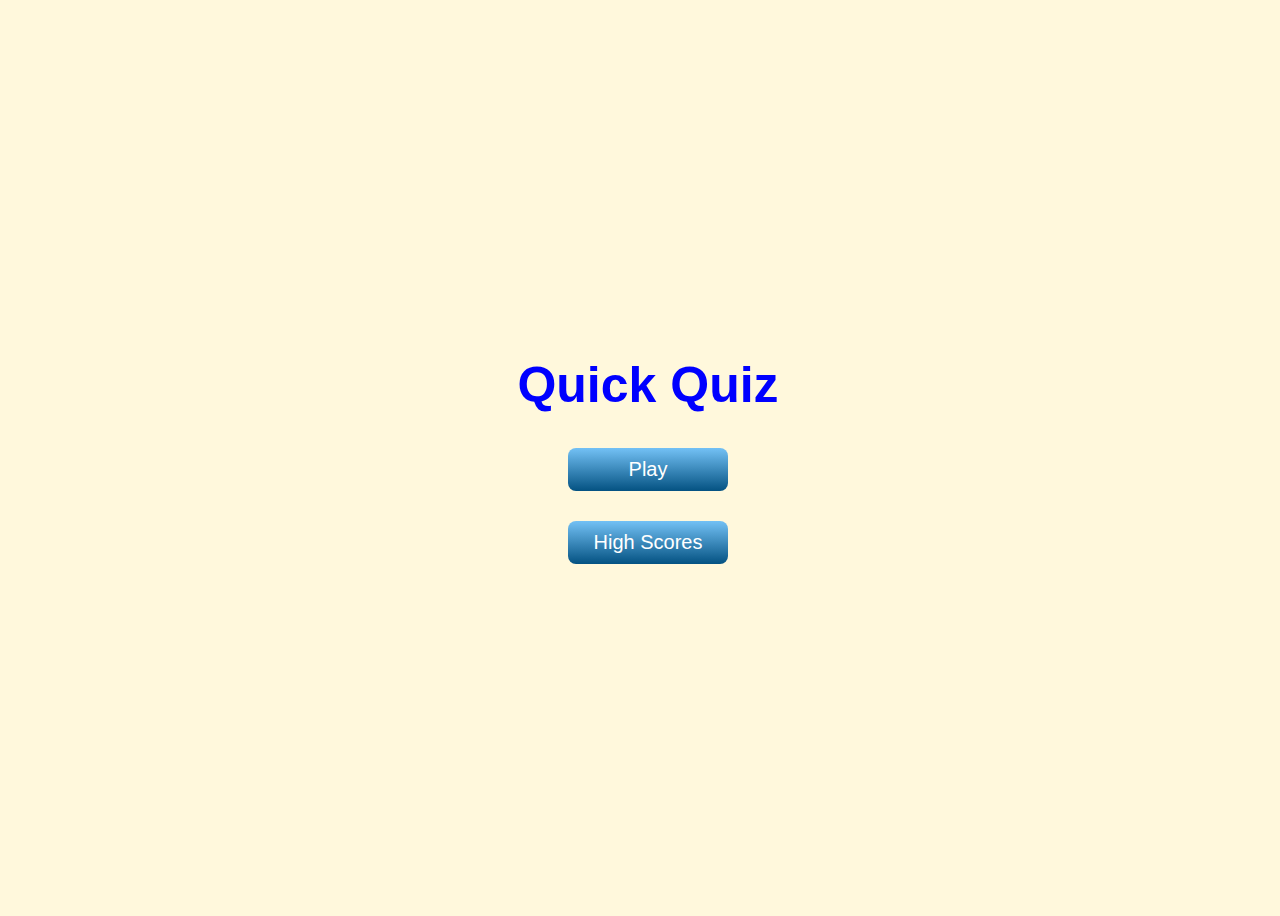
<file: index.html>
<!DOCTYPE html>
<html lang="en">
<head>
    <meta charset="UTF-8">
    <meta http-equiv="X-UA-Compatible" content="IE=edge">
    <meta name="viewport" content="width=device-width, initial-scale=1.0">
    <title>Quiz App</title>
    <link rel="stylesheet" href="styles.css"/>
</head>
<body>
    <div class="container">
       <div class="game-container">
        <h1>Quick Quiz</h1>
        <a class="btn left" href="game.html">Play</a>
        <a class="btn right" href="highScore.html">High Scores</a>
       </div>
    </div>
</body>
</html>
</file>
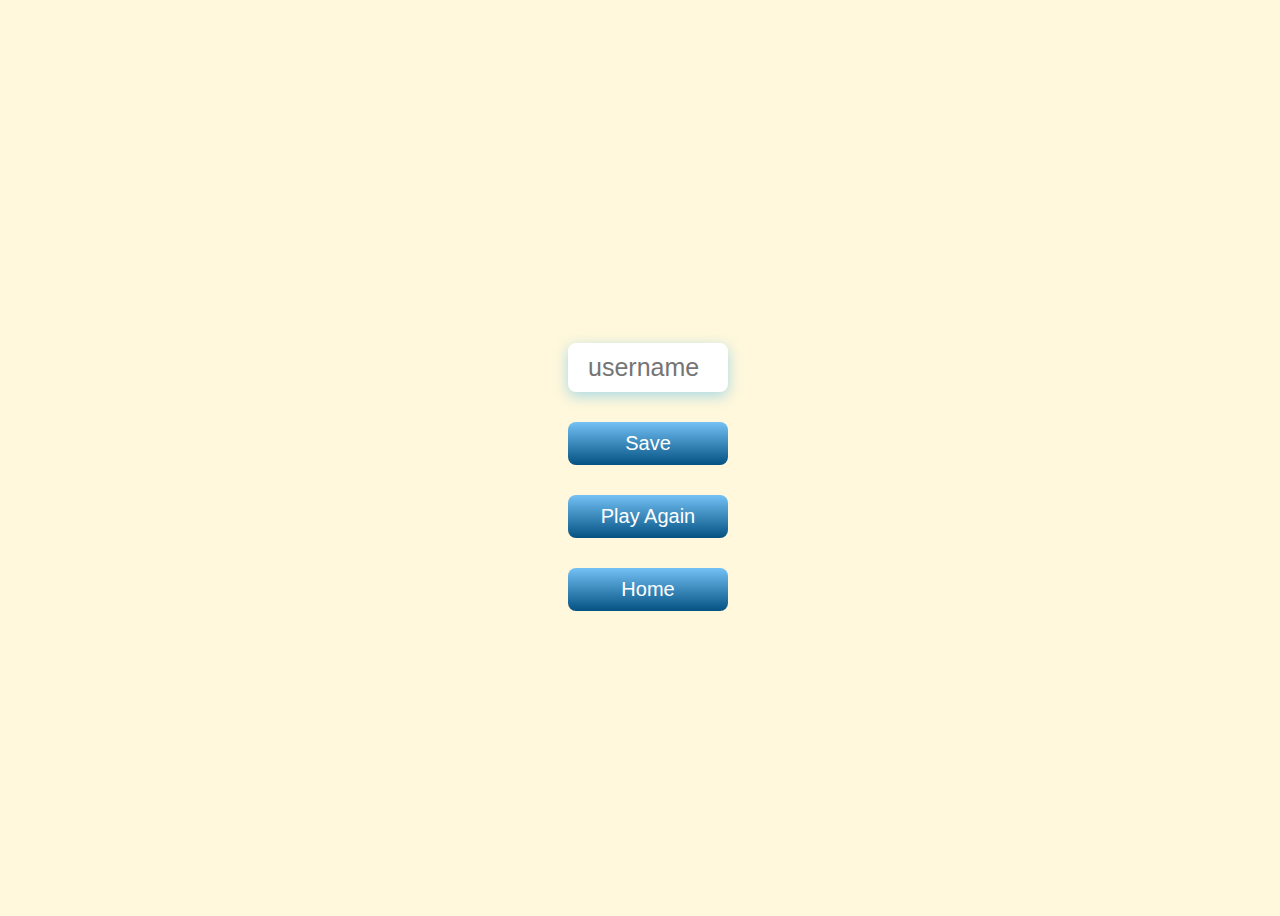
<file: end.html>
<!DOCTYPE html>
<html lang="en">
<head>
    <meta charset="UTF-8">
    <meta http-equiv="X-UA-Compatible" content="IE=edge">
    <meta name="viewport" content="width=device-width, initial-scale=1.0">
    <title>Scores</title>
    <link rel="stylesheet" href="styles.css">
</head>
<body>
    <div class="container">
        <div class="end">
            <h1 id="finalScore"></h1>
            <form>
                <input type="text" name="username" id="username" placeholder="username">
                <button type="submit" id="saveScoreBtn" class="btn" onclick="SaveHighScore(event)" disabled>Save</button>
            </form>
            <a href="game.html" class="btn">Play Again</a>
            <a href="index.html" class="btn">Home</a>
        </div>
    </div>
    <script src="end.js"></script>
</body>
</html>
</file>
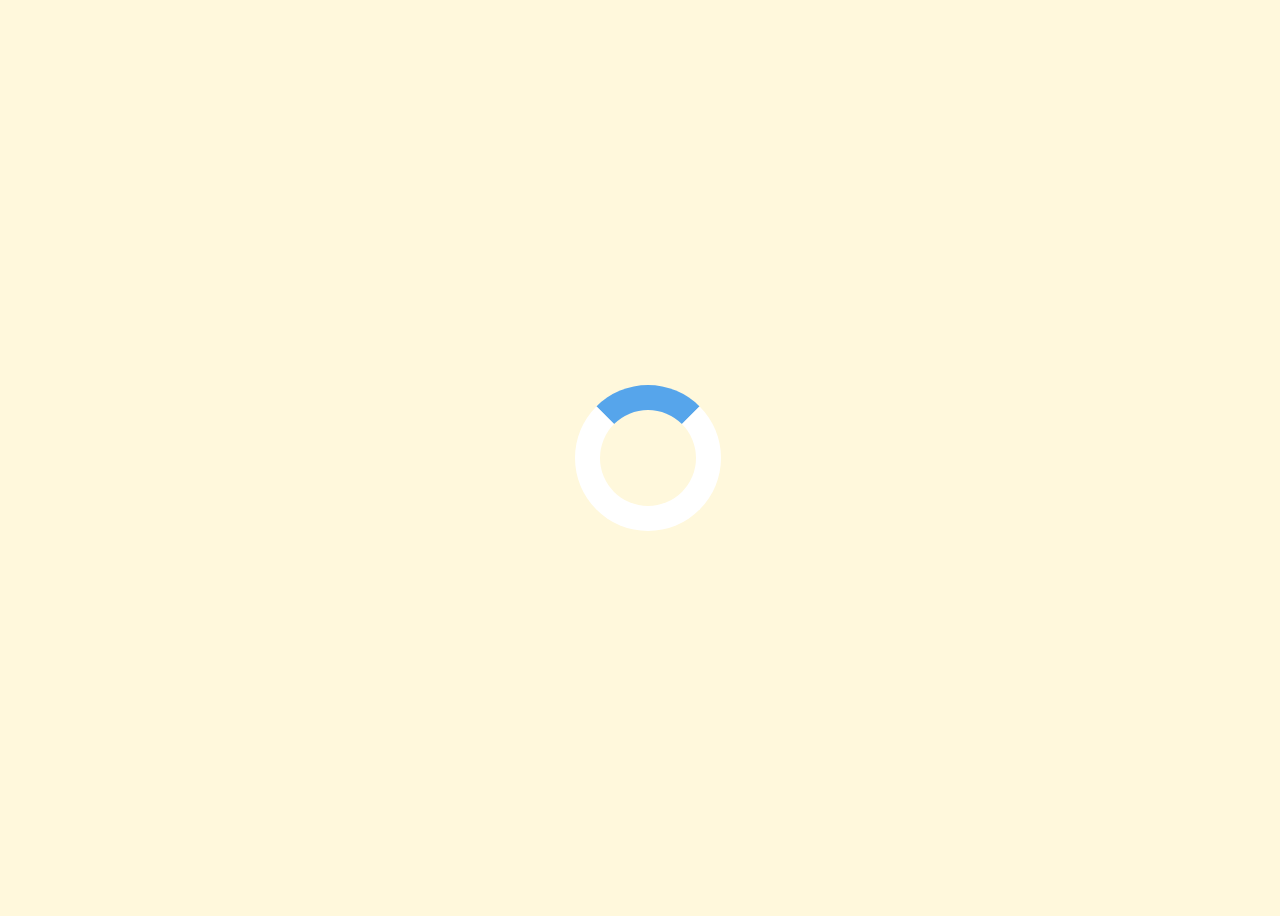
<file: game.html>
<!DOCTYPE html>
<html lang="en">
<head>
    <meta charset="UTF-8">
    <meta http-equiv="X-UA-Compatible" content="IE=edge">
    <meta name="viewport" content="width=device-width, initial-scale=1.0">
    <title>Game Page</title>
    <link rel="stylesheet" href="game.css"/>
</head>
<body>
    <div class="container">
        <div id="loader"></div>
        <div id="game-container" class="hidden">
            <div class="hud">
                <div class="hud-item">
                    <p class="hud-prefix" id="progress-Text">Questions</p>
                    <div id="progress-bar">
                        <div id="progress-bar-full"></div>
                    </div>
                </div>
                <div class="hud-item">
                    <p class="hud-prefix">Score</p>
                    <h1 class="hud-text" id="score">0</h1>
                </div>
            </div>
            <h2 id="question"></h2>
            <div class="game-choice">
                <p class="choice-prefix">A</p>
                <p class="choice-text" data-number="1"></p>
            </div>
            <div class="game-choice">
                <p class="choice-prefix">B</p>
                <p class="choice-text" data-number="2"></p>
            </div>
            <div class="game-choice">
                <p class="choice-prefix">C</p>
                <p class="choice-text" data-number="3"></p>
            </div>
            <div class="game-choice">
                <p class="choice-prefix">D</p>
                <p class="choice-text" data-number="4"></p>
            </div>
        </div>
    </div>
    <script src="game.js"></script>
</body>
</html>
</file>
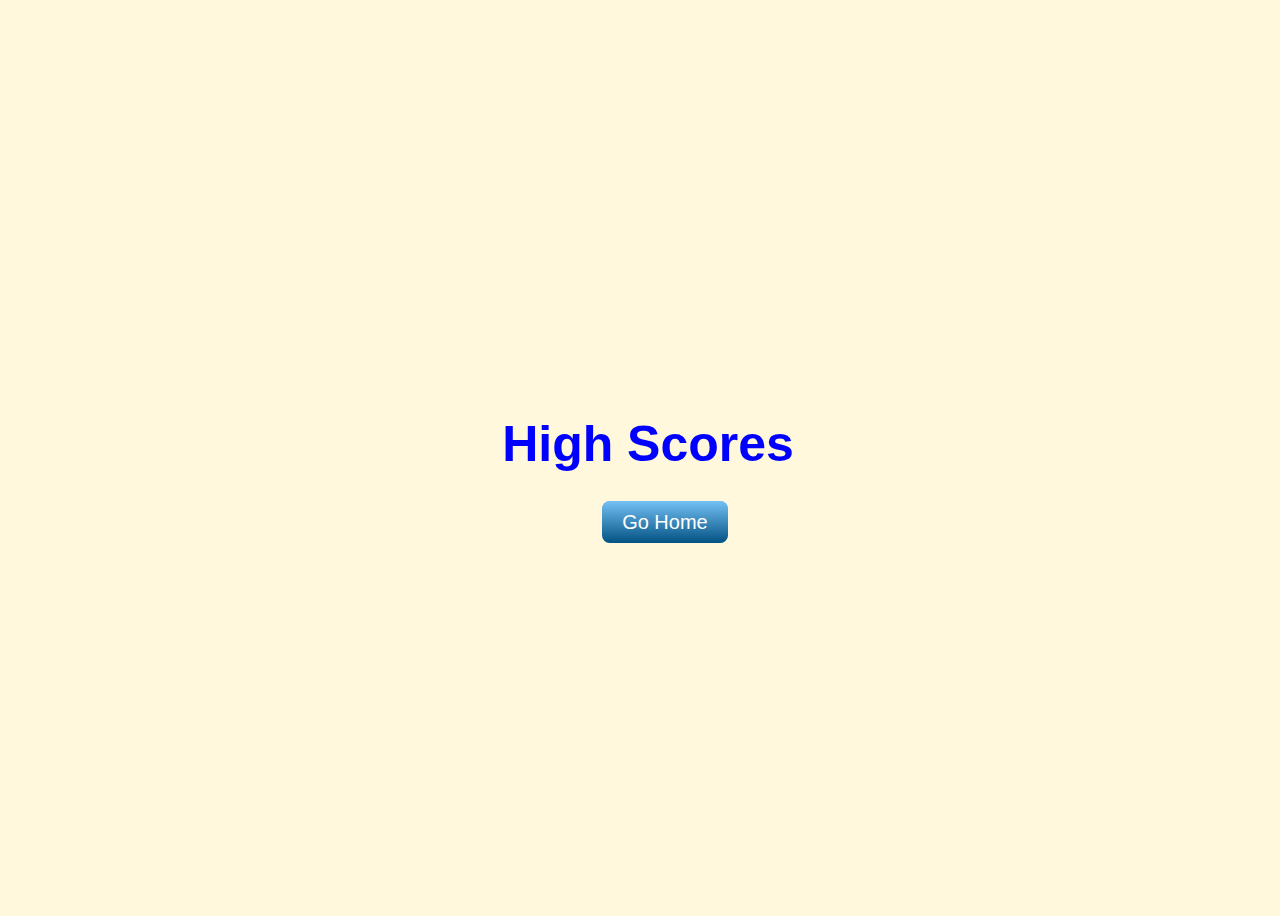
<file: highScore.html>
<!DOCTYPE html>
<html lang="en">
<head>
    <meta charset="UTF-8">
    <meta http-equiv="X-UA-Compatible" content="IE=edge">
    <meta name="viewport" content="width=device-width, initial-scale=1.0">
    <title>High Scores</title>
    <link rel="stylesheet" href="styles.css">
</head>
<body>
    <div class="container">
        <div id="highScore">
            <h1 id="finalScore">High Scores</h1>
            <ul id="highScoreList"></ul>
            <a class="btn" id="goHome" href="/">Go Home</a>
        </div>
    </div>
    <script src="highScore.js"></script>
</body>
</html>
</file>
<file: styles.css>
:root{
    background-color:cornsilk;
    font-size:62.5%;
}
*{
    font-size:2.5rem;
    font-family: Verdana, Geneva, Tahoma, sans-serif;
}
h1{
    font-size: 5rem;
    color: blue;
}
.container{
    width: 100vw;
    height: 100vh;
    display: flex;
    justify-content: center;
    align-items: center;
}
.game-container{
    width: 100vw;
    height: 100vh;
    display:flex;
    flex-direction: column;
    justify-content: center;
    align-items: center;
} 
.btn {
    background: #73c1f5;
    background-image: -webkit-linear-gradient(top, #73c1f5, #045282);
    background-image: -moz-linear-gradient(top, #73c1f5, #045282);
    background-image: -ms-linear-gradient(top, #73c1f5, #045282);
    background-image: -o-linear-gradient(top, #73c1f5, #045282);
    background-image: linear-gradient(to bottom, #73c1f5, #045282);
    -webkit-border-radius: 8;
    -moz-border-radius: 8;
    border-radius: 8px;
    font-family: Arial;
    color: #ffff;
    font-size: 2rem;
    padding: 10px 20px 10px 20px;
    text-decoration: none;
    margin-bottom: 3rem;
    width: 12rem;
    text-align: center;
  }
  
  .btn:hover {
    background: #008dde;
    cursor: pointer;
    box-shadow: 0 0.4rem 1.4rem 0 rgba(86, 185, 235, 0.5);
    transform: translateY(-0.1rem);
    transition: transform 150ms;
  }
  .btn[disabled]:hover{
    cursor:not-allowed;
  }
  .end{
    display:flex;
    flex-direction: column;
    justify-content: center;
    align-items: center;
 }
 form{
    width:100%;
    display:flex;
    flex-direction: column;
    justify-content: center;
    align-items: center;
 }
 input{
    width:14rem;
    margin-bottom: 3rem;
    padding:1rem;
    border-radius: 8px;
    border:none;
    box-shadow: 0 0.4rem 1.4rem 0 rgba(86, 185, 235, 0.5);
 }
 input::placeholder{
    padding:1rem 1rem;
 }
 #saveScoreBtn{
    width:16rem;
    border:none;
 }
 .highScore{
  width: 100vw;
  height: 100vh;
  display:flex;
  justify-content: center;
  align-items: center;
}
#goHome{
  margin-left: 10rem;
}
#highScoreList{
  margin-left: 3rem;
}
.high-score{
  margin-bottom: 1rem;
}
.high-score:hover{
  transform: scale(1.025);
}
</file>
<file: game.css>
:root{
    background-color:cornsilk;
}
.container{
    width: 100vw;
    height: 100vh;
    display: flex;
    justify-content:center;
    align-items:center;
}
#game-container{
    width:80%;
    margin:auto auto;
}
.game-choice {
    width: 100%;
    display: flex;
    border: 0.1rem solid white;
    margin-bottom: 1rem;
    background-color: blanchedalmond;
    padding: 0;
    font-size: 1rem;
    transition: background-color 0.3s ease-in-out;
  }
  
.choice-prefix{
    padding:1.8rem 2rem;
    background-color: blue;
    margin:0;
    font-size: 1.2rem;
    font-family: 'Lucida Sans', 'Lucida Sans Regular', 'Lucida Grande', 'Lucida Sans Unicode', Geneva, Verdana, sans-serif;
}
.choice-text{
    width:100%;
    padding:0 1rem;
    font-size: 1.5rem;
    font-family: 'Lucida Sans', 'Lucida Sans Regular', 'Lucida Grande', 'Lucida Sans Unicode', Geneva, Verdana, sans-serif;
}
.game-choice:hover{
  cursor: pointer;
  box-shadow: 0 0.4rem 1.4rem 0 rgba(86, 185, 235, 0.5);
  transform: translateY(-0.1rem);
  transition: transform 150ms;
}
h2{
    font-size: 2rem;
    font-family:'Lucida Sans', 'Lucida Sans Regular', 'Lucida Grande', 'Lucida Sans Unicode', Geneva, Verdana, sans-serif;
}
.correct{
    background-color: green;
}
.incorrect{
    background-color: red;
}
.hud{
    display:flex;
    justify-content: space-between;
    color:blue;
}
.hud-text{
    font-size: 3rem;
    text-align: center;
}
.hud-prefix{
    font-size: 2rem;
    text-align: center;
}
#progress-bar{
    width:20rem;
    height:3rem;
    border:0.1rem solid blue;
}
#progress-bar-full{
    width:0;
    height:3rem;
    background-color: blue;
}
.hidden {
    display: none;
  }
  #loader {
    border: 1.6rem solid white;
    border-radius: 50%;
    border-top: 1.6rem solid #56a5eb;
    width: 6rem;
    height: 6rem;
    animation: spin 2s linear infinite;
  }
  @keyframes spin {
    0% {
      transform: rotate(0deg);
    }
    100% {
      transform: rotate(360deg);
    }
  }
</file>
